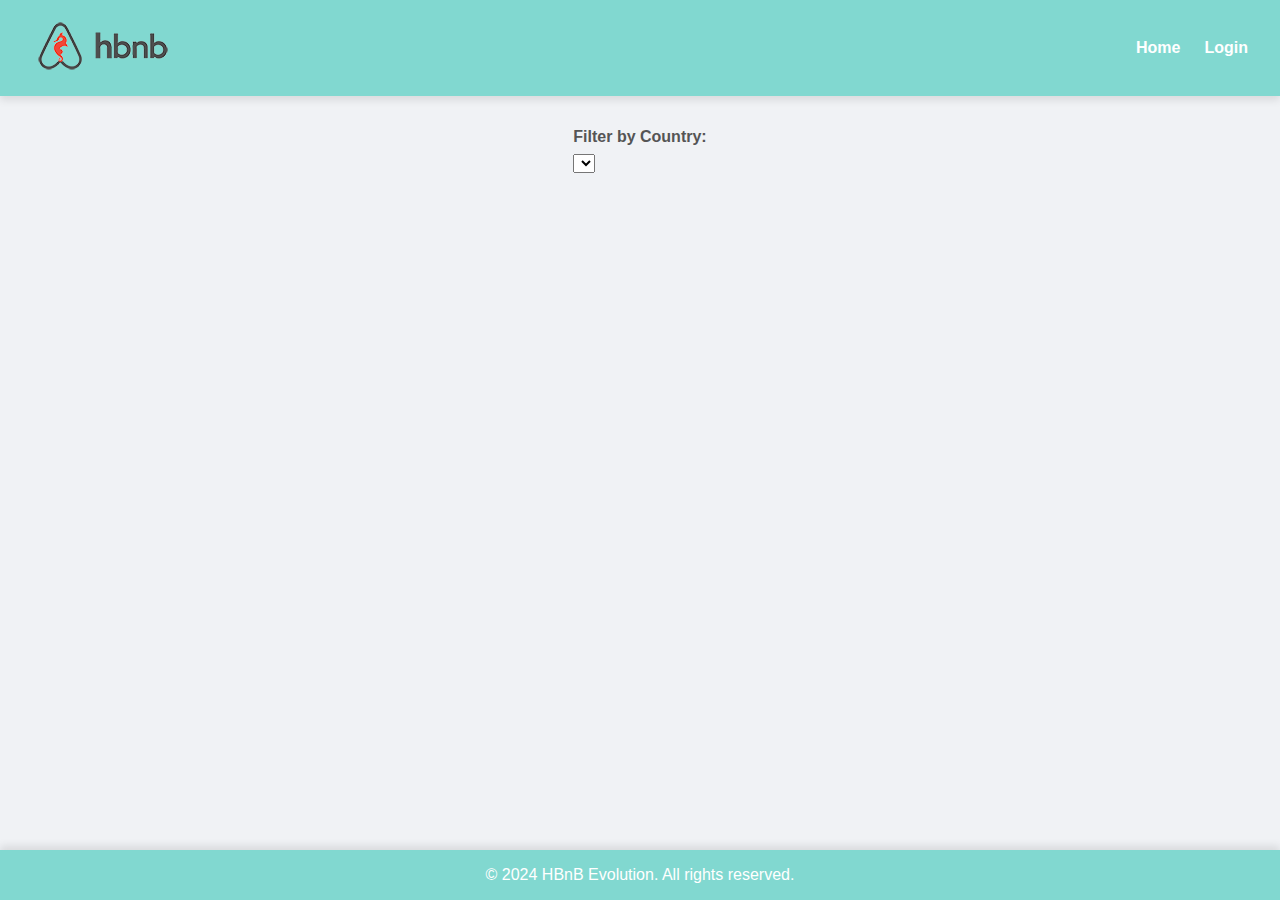
<file: front-end/index.html>
<!DOCTYPE html>
<html lang="en">

<head>
    <meta charset="UTF-8">
    <meta name="viewport" content="width=device-width, initial-scale=1.0">
    <title>List of Places</title>
    <link rel="stylesheet" href="styles.css">
    <link rel="icon" href="images/icon.png">
</head>

<body>
    <header>
        <a href="index.html"><img src="images/logo.png" alt="HBnB logo" class="logo"></a>
        <nav>
            <a href="index.html">Home</a>
            <a href="login.html" class="login-button" id="login-link">Login</a>
        </nav>
    </header>
    <main>
        <section id="filter">
            <label for="country-filter">Filter by Country:</label>
            <select id="country-filter">
                <!-- Options will populate dynamically -->
            </select>
        </section>
        <section id="places-list">
            <!-- Places will load dynamically -->
        </section>
    </main>
    <footer>
        <p>© 2024 HBnB Evolution. All rights reserved.</p>
    </footer>
    <script src="scripts/index.js"></script>
</body>

</html>
</file>
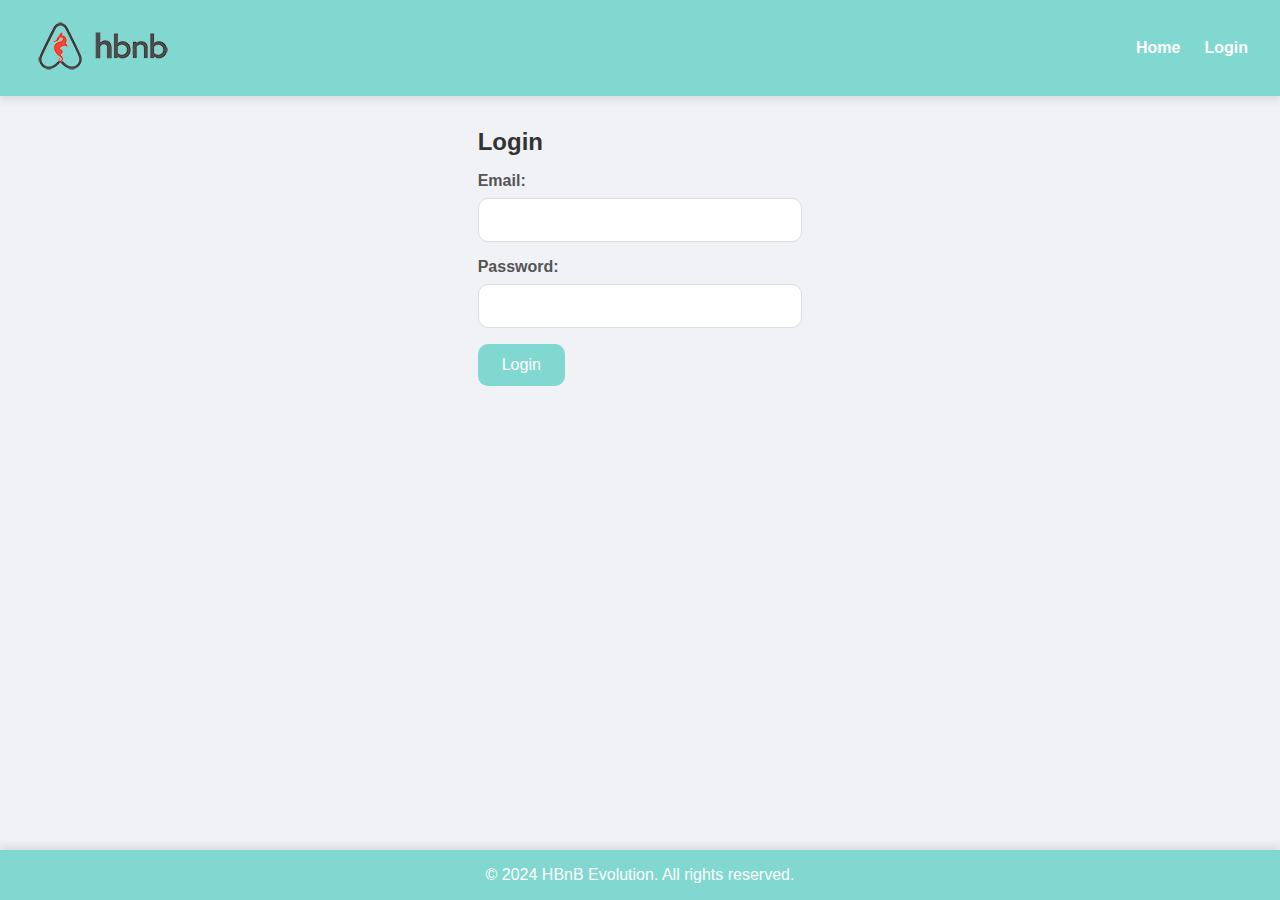
<file: front-end/login.html>
<!DOCTYPE html>
<html lang="en">

<head>
    <meta charset="UTF-8">
    <meta name="viewport" content="width=device-width, initial-scale=1.0">
    <title>Login</title>
    <link rel="stylesheet" href="styles.css">
    <link rel="icon" href="images/icon.png">
</head>

<body>
    <header>
        <a href="index.html"><img src="images/logo.png" alt="HBnB logo" class="logo"></a>
        <nav>
            <a href="index.html">Home</a>
            <a href="login.html" class="login-button" id="login-link">Login</a>
        </nav>
    </header>
    <main>
        <form id="login-form">
            <h2>Login</h2>
            <div id="error-message" style="color: red; display:none;"></div>
            <label for="email">Email:</label>
            <input type="email" id="email" name="email" required>

            <label for="password">Password:</label>
            <input type="password" id="password" name="password" required>

            <button type="submit">Login</button>
        </form>
    </main>
    <footer>
        <p>© 2024 HBnB Evolution. All rights reserved.</p>
    </footer>
    <script src="scripts/login.js"></script>
</body>

</html>
</file>
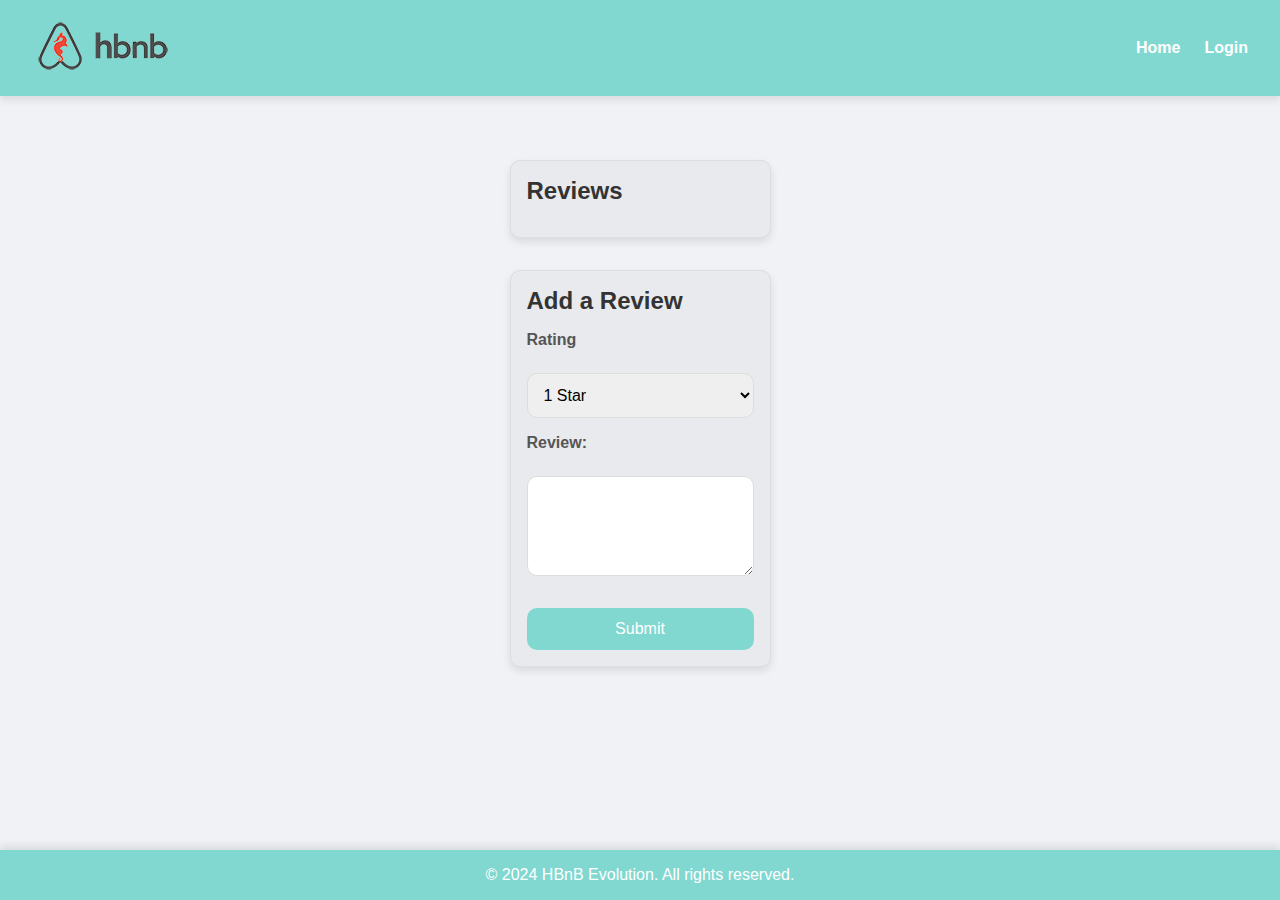
<file: front-end/place.html>
<!DOCTYPE html>
<html lang="en">

<head>
    <meta charset="UTF-8">
    <meta name="viewport" content="width=device-width, initial-scale=1.0">
    <title>Place Details</title>
    <link rel="stylesheet" href="styles.css">
    <link rel="icon" href="images/icon.png">
</head>

<body>
    <header>
        <a href="index.html"><img src="images/logo.png" alt="HBnB logo" class="logo"></a>
        <nav>
            <a href="index.html">Home</a>
            <a href="login.html" class="login-button" id="login-link">Login</a>
        </nav>
    </header>
    <main>

        <section id="place-details">
            <!-- Place details load dynamically -->
        </section>
        <section class="reviews">
            <h2>Reviews</h2>
            <!-- Reviews load dynamically -->
        </section>
        <section id="add-review">
            <h2>Add a Review</h2>
            <form id="review-form">
                <label for="rating">Rating</label>
                <select id="rating" name="rating" required>
                    <option value="1">1 Star</option>
                    <option value="2">2 Stars</option>
                    <option value="3">3 Stars</option>
                    <option value="4">4 Stars</option>
                    <option value="5">5 Stars</option>
                </select>

                <label for="review">Review:</label>
                <textarea id="review" name="review" required></textarea>
                <button type="submit">Submit</button>
            </form>
        </section>
    </main>
    <footer>
        <p>© 2024 HBnB Evolution. All rights reserved.</p>
    </footer>
    <script src="scripts/place.js"></script>
</body>

</html>
</file>
<file: front-end/styles.css>
/* Universal styles */
* {
    box-sizing: border-box;
    margin: 0;
    padding: 0;
    font-family: 'Arial', sans-serif;
}

html,
body {
    height: 100%;
    font-size: 16px;
}

body {
    background-color: #f0f2f5;
    color: #707070;
    display: flex;
    flex-direction: column;
}

header {
    background-color: #81D8D0;
    color: #fff;
    padding: 1rem 2rem;
    display: flex;
    justify-content: space-between;
    align-items: center;
    box-shadow: 0 4px 8px rgba(0, 0, 0, 0.1);
}

nav {
    display: flex;
}

nav a {
    color: #fff;
    text-decoration: none;
    margin-left: 1.5rem;
    font-weight: 600;
    transition: color 0.3s, text-decoration 0.3s;
}

nav a:hover {
    text-decoration: underline;
}

main {
    padding: 2rem;
    flex: 1;
    max-width: 1200px;
    margin: auto;
}

h2 {
    color: #333;
    margin-bottom: 1rem;
}

label {
    display: block;
    font-weight: bold;
    margin-bottom: 0.5rem;
    color: #555;
}

input,
textarea {
    width: 100%;
    padding: 0.75rem;
    margin-bottom: 1rem;
    border: 1px solid #ddd;
    border-radius: 10px;
    box-sizing: border-box;
    font-size: 16px;
    font-family: 'Arial', sans-serif;
}

#error-message {
    margin-bottom: 1rem;
    font-size: 14px;
    color: #d9534f;
}

#places-list {
    display: grid;
    grid-template-columns: repeat(3, 1fr);
    gap: 1rem;
    justify-content: center;
    padding: 1rem;
}

.place-card,
.review-card {
    margin: 20px;
    padding: 10px;
    border: 1px solid #ddd;
    border-radius: 10px;
    background: #fff;
    box-shadow: 0 4px 8px rgba(0, 0, 0, 0.1);
    text-align: center;
}

.place-card img {
    width: 100%;
    height: auto;
    max-height: 200px;
    object-fit: cover;
    border-radius: 10px;
}

.review-card {
    max-width: 100%;
}

button {
    background-color: #81D8D0;
    color: #fff;
    border: none;
    padding: 0.75rem 1.5rem;
    cursor: pointer;
    border-radius: 10px;
    font-size: 1rem;
    transition: background-color 0.3s;
}

button:hover {
    background-color: #70C2C0;
}

.container {
    display: flex;
}

#place-details {
    display: flex;
    flex-direction: row;
    gap: 20px;
    margin-bottom: 2rem;
    align-items: flex-start;
}

.place-image-large {
    flex: 1;
    max-width: 600px;
    width: 100%;
    height: auto;
    object-fit: cover;
    border-radius: 10px;
    box-shadow: 0 4px 8px rgba(0, 0, 0, 0.1);
}

.place-info {
    flex: 2;
    display: flex;
    flex-direction: column;
    padding: 0 20px;
}

.place-info h1 {
    font-size: 2em;
    margin-bottom: 10px;
}

.place-info p {
    font-size: 1.2em;
    margin-bottom: 10px;
}

.reviews,
#add-review {
    margin-top: 2rem;
    padding: 1rem;
    border: 1px solid #ddd;
    border-radius: 10px;
    background-color: #e8eaed;
    box-shadow: 0 4px 8px rgba(0, 0, 0, 0.1);

}

#add-review h2 {
    margin-bottom: 1rem;
    font-size: 1.5em;
}

#add-review form {
    display: flex;
    flex-direction: column;
    gap: 1rem;
}

#add-review label {
    font-size: 1em;
}

#add-review textarea,
#add-review select {
    border-radius: 10px;
    padding: 0.75rem;
    border: 1px solid #ddd;
    font-size: 1em;
}

#add-review textarea {
    resize: vertical;
    min-height: 100px;
}

footer {
    background-color: #81D8D0;
    color: #fff;
    padding: 1rem;
    text-align: center;
    box-shadow: 0 -4px 8px rgba(0, 0, 0, 0.1);
}
</file>
